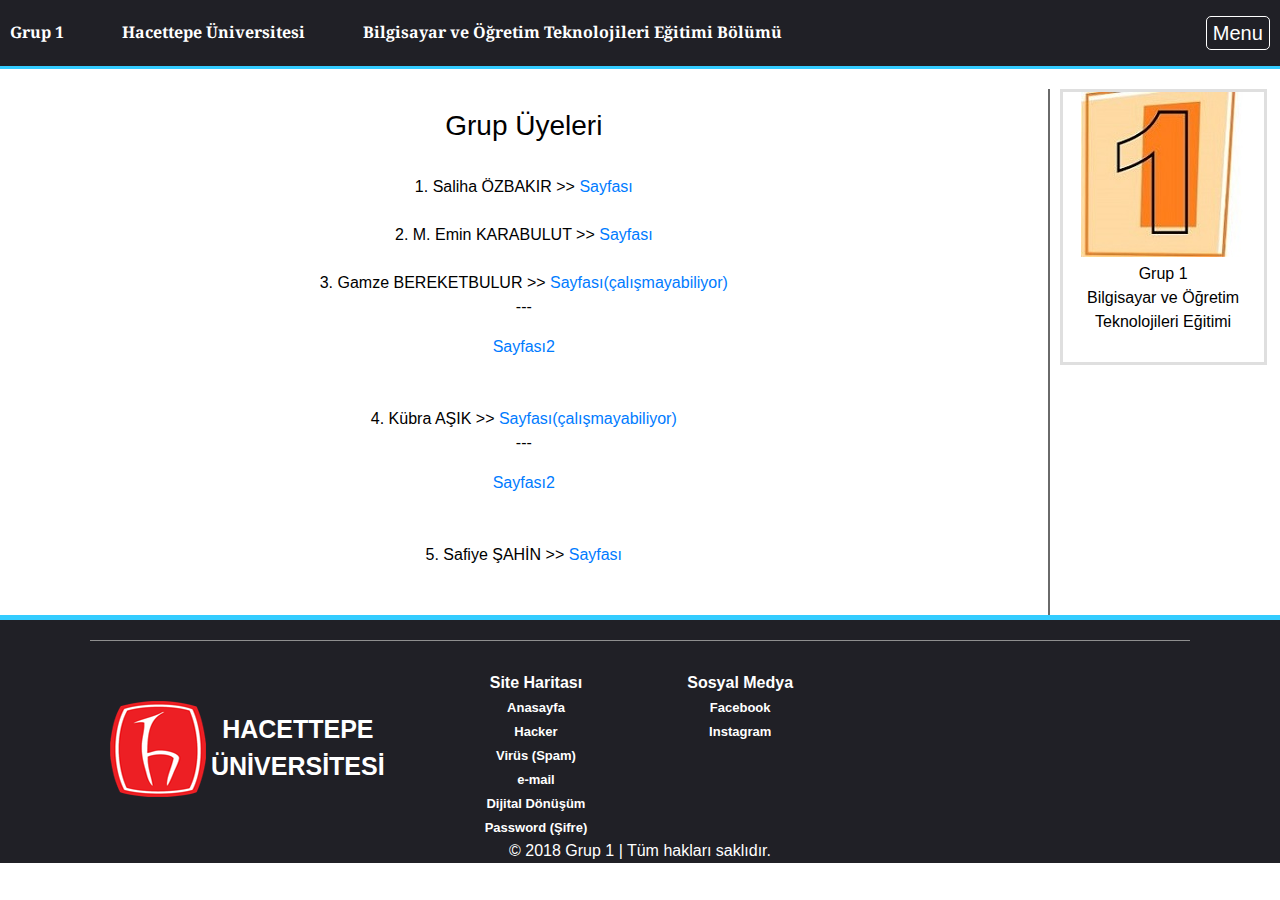
<file: grup1/index.html>
<!DOCTYPE html>
<html lang="tr-TR">
<head><meta http-equiv="Content-Type" content="text/html; charset=UTF-8">

    <title>Grup 1 </title>
    <meta name="description" content="icerik">
    <meta name="keyword" content="Web Terminolojileri">
    <meta name="author" content="grup1.me">
    <meta name="viewport" content="width=device-width, initial-scale=1.0, maximum-scale=1.0, user-scalable=no">
    <link rel="stylesheet" href="assets/css/bootstrap.css">
    <link rel="stylesheet" href="assets/css/style.css">
	<link href="https://fonts.googleapis.com/css?family=Noto+Serif" rel="stylesheet">
</head>
<body>

<nav class="nav">
      <div class="row menurow">
        <div class="col-xl-11">
          <div class="yazi pb-2"><strong style="font-family: 'Noto Serif', serif;">Grup 1</strong></div>
          <div class="yazi pl-5" ><strong style="font-family: 'Noto Serif', serif;">Hacettepe Üniversitesi</strong></div>
          <div class="yazi pl-5"><strong style="font-family: 'Noto Serif', serif;">Bilgisayar ve Öğretim Teknolojileri Eğitimi Bölümü</strong></div> 
        </div>
        <div class="col-xl-1 btndiv pt-3 pr-5 pb-3"> 
           <ul style="list-style: none;">
			   
                <li><button class="btn acilanmenu-btn">
					
					<span class="glyphicon glyphicon-th-list">Menu</span></button></li>
            </ul>
        </div>
      </div>    
    
    <div class="acilan-menu" style="display: none;">
        <ul>
			
            <li>
                <h2><center>Web Terminolojileri</center> </h2>
				<center>
					<a href="index.html">Anasayfa</a>
					<a href="html/hacker.html">Hacker</a>
					<a href="html/spam.html">Virüs (Spam)</a>
					<a href="html/e-mail.html">e-mail</a>
					<a href="html/digital.html">Dijital Dönüşüm</a>
					<a href="html/password.html">Password (Şifre)</a>
					
				</center>

            </li>
			<hr>
          
        </ul>
    </div>
</nav>
	<div class="content">
		<div class="icerik">
		<div class="konubas"><center></center>
		<div class="video">
			
			<center>
				
				<h3>Grup Üyeleri</h3><br>
				1. Saliha ÖZBAKIR     >> <a href="https://salihaozbakir.me/" target=new >Sayfası</a><br><br> 
				2. M. Emin KARABULUT  >> <a href="https://Mkarabulut.me/" target=new >Sayfası</a><br><br>
				3. Gamze BEREKETBULUR >> <a href="https://gamzebereketbulur.me/" target=new >Sayfası(çalışmayabiliyor)</a><p>---</p><a href="http://yunus.hacettepe.edu.tr/~gamze.bereketbulur/gamzebereketbulur/" target=new >Sayfası2</a><br><br><br>
				4. Kübra AŞIK         >> <a href="https://kubraasik.me/" target=new >Sayfası(çalışmayabiliyor)</a><p>---</p><a href="http://yunus.hacettepe.edu.tr/~kubraasik/" target=new >Sayfası2</a><br><br><br>
				5. Safiye ŞAHİN       >> <a href="https://www.google.com.tr/" target=new >Sayfası</a><br><br>

			</center>
			<br>
			
		</div>
		</div>
		
		</div>
		
			<div class="iceriksag">
				<div class="resim"><center><img src="images/grup.jpg"></center>
					<div class="resimblg">
							<center>Grup 1<br>
								Bilgisayar ve Öğretim Teknolojileri Eğitimi</center>
		
					</div>
				</div>
			</div>
		
		</div>
	<div id="morgecis"></div>
<footer>
 	 <center>
	 	 <div class="footertasarim">
			 <div class="footerlogo"><img src="images/hacettepe.png"></div>
			 <div class="hüyazi">HACETTEPE <br>ÜNİVERSİTESİ</div>
			 <div class="siteharitasi">Site Haritası<br>
				 <font size="-1">
					<a href="index.html" class="yazi-link">Anasayfa</a><br>
					<a href="html/hacker.html" class="yazi-link">Hacker</a><br>
					<a href="html/spam.html" class="yazi-link">Virüs (Spam)</a><br>
					<a href="html/e-mail.html" class="yazi-link">e-mail</a><br>
					<a href="html/digital.html" class="yazi-link">Dijital Dönüşüm</a><br>
					<a href="html/password.html" class="yazi-link">Password (Şifre)</a><br>
					
				
				 </font>
			 </div>
			 <div class="sosyalmedya">Sosyal Medya<br>
				 <font size="-1">
				 	<a href="https://www.facebook.com/HacettepeUniversitesiKurumsal" target=new class="yazi-link">Facebook</a><br>
					 <a href="http://instagram.com/hacettepe_university" target=new class="yazi-link">Instagram</a><br>
				 </font>
			 </div>

			 </div>
		 </div>
		 <div class="telif">
		 © 2018 Grup 1 | Tüm hakları saklıdır.
		 </div>
	</center>
</footer>
<script src="assets/js/jquery.js"></script>
<script src="assets/js/bootstrap.min.js"></script>
<script src="assets/js/main.js"></script>
</body>

</html>
</file>
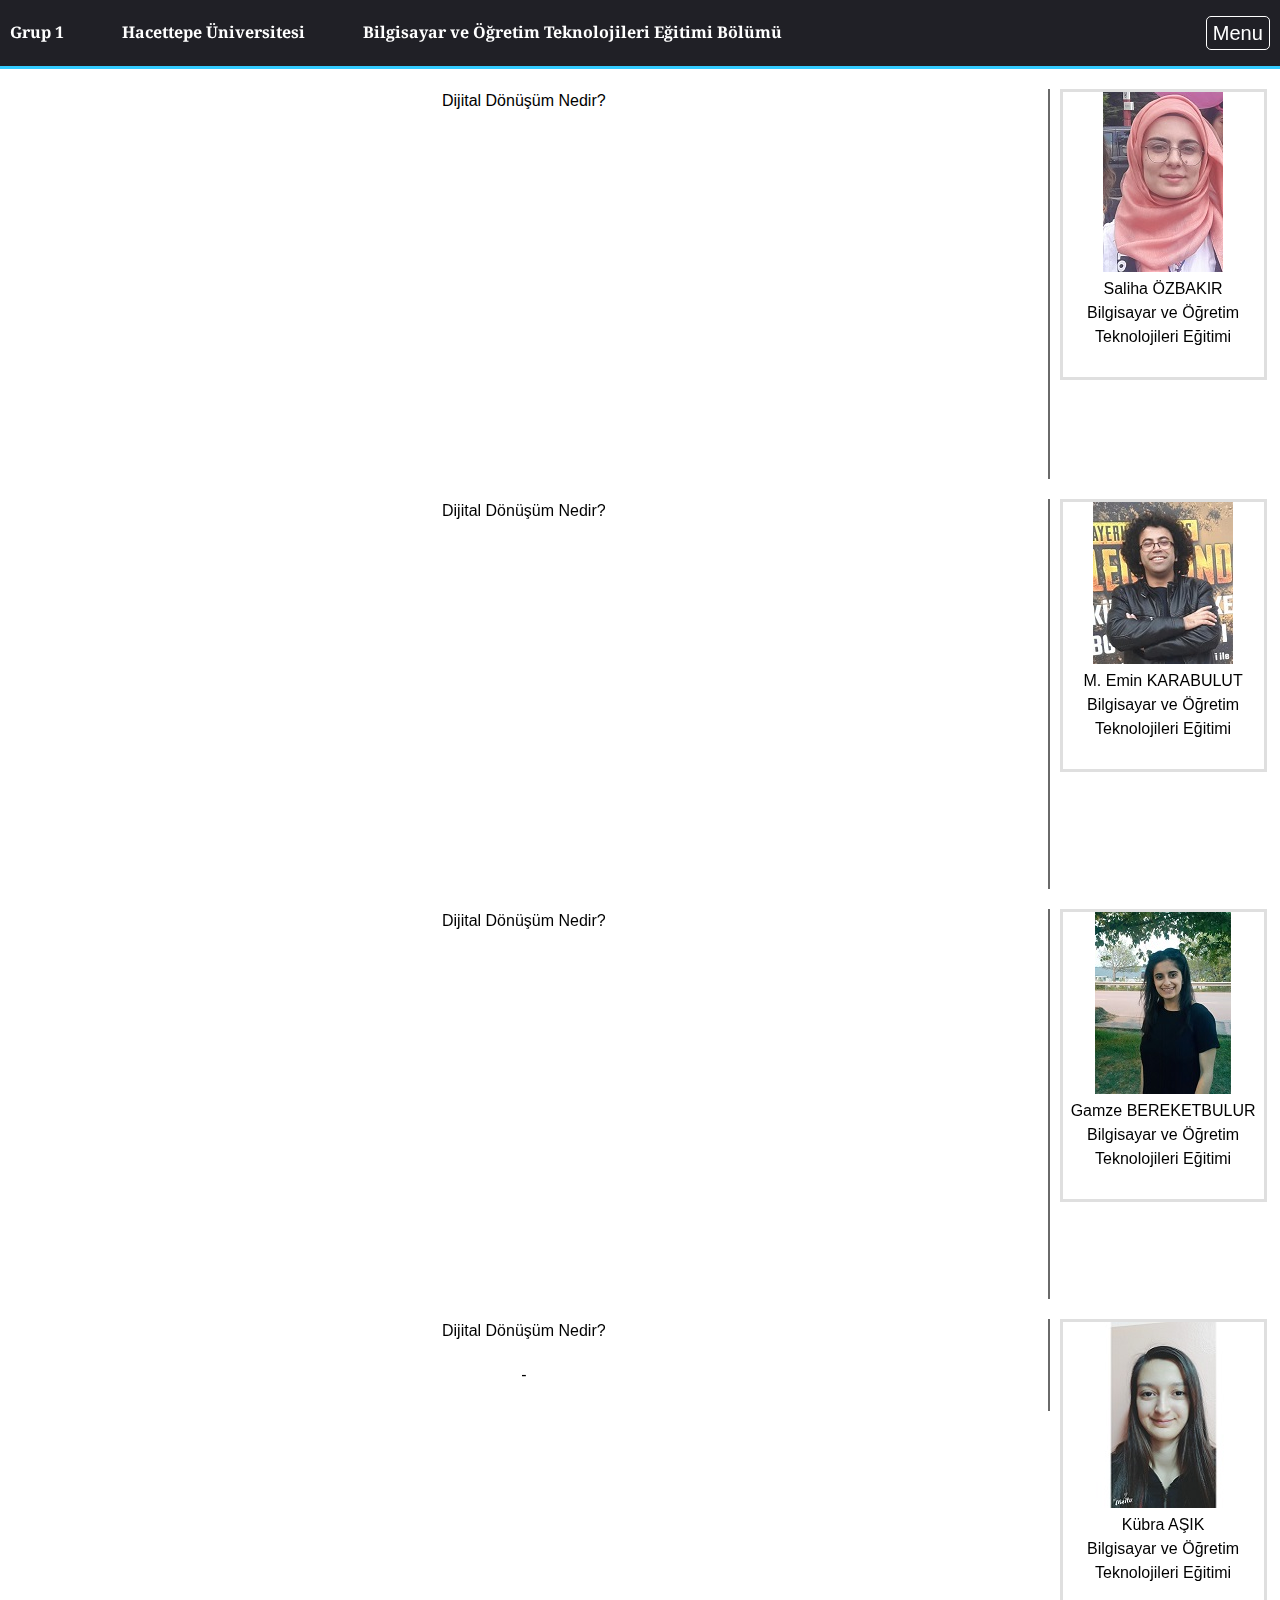
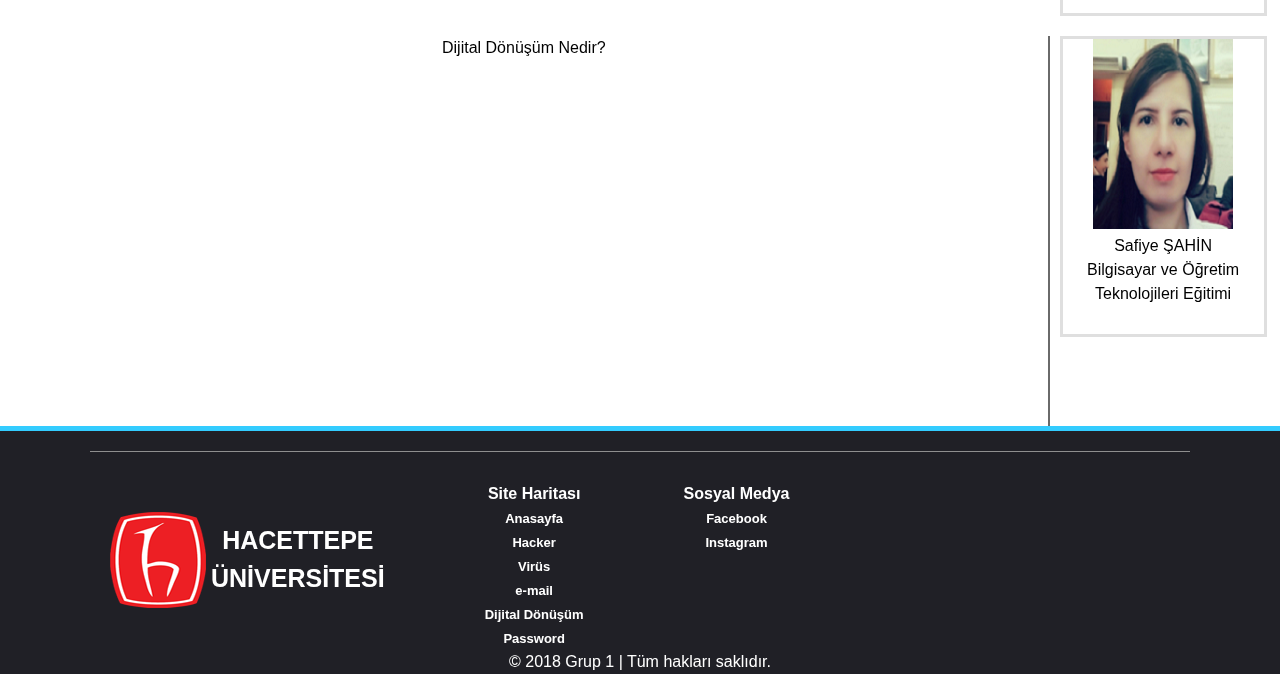
<file: grup1/html/digital.html>
<!DOCTYPE html>
<html lang="tr-TR">

<head><meta http-equiv="Content-Type" content="text/html; charset=UTF-8">

    <title>Grup 1</title>
    <meta name="description" content="icerik">
    <meta name="keyword" content="Web Terminolojileri">
    <meta name="author" content="grup1.me">
    <meta name="viewport" content="width=device-width, initial-scale=1.0, maximum-scale=1.0, user-scalable=no">
    <link rel="stylesheet" href="../assets/css/bootstrap.css">
    <link rel="stylesheet" href="../assets/css/style.css">
	<link href="https://fonts.googleapis.com/css?family=Noto+Serif" rel="stylesheet">
</head>
<body>

<nav class="nav">
      <div class="row menurow">
        <div class="col-xl-11">
          <div class="yazi pb-2"><strong style="font-family: 'Noto Serif', serif;">Grup 1</strong></div>
          <div class="yazi pl-5" ><strong style="font-family: 'Noto Serif', serif;">Hacettepe Üniversitesi</strong></div>
          <div class="yazi pl-5"><strong style="font-family: 'Noto Serif', serif;">Bilgisayar ve Öğretim Teknolojileri Eğitimi Bölümü</strong></div> 
        </div>
        <div class="col-xl-1 btndiv pt-3 pr-5 pb-3"> 
           <ul style="list-style: none;">
			   
                <li><button class="btn acilanmenu-btn">
					
					<span class="glyphicon glyphicon-th-list">Menu</span></button></li>
            </ul>
        </div>
      </div>    
    
    <div class="acilan-menu" style="display: none;">
        <ul>
			
            <li>
                <h2><center>Web Terminolojileri</center> </h2>
				<center>
					<a href="../index.html">Anasayfa</a>
					<a href="hacker.html">Hacker</a>
					<a href="spam.html">Virüs (Spam)</a>
					<a href="e-mail.html">e-mail</a>
					<a href="digital.html">Dijital Dönüşüm</a>
					<a href="password.html">Password (Şifre)</a>
				</center>

            </li>
			<hr>
          
        </ul>
    </div>
</nav>
	<div class="content">
		<div class="icerik">
		<div class="konubas">
			<center>Dijital Dönüşüm Nedir?</center>
		<div class="video"><center>
			<iframe width="560" height="315" src="https://www.youtube.com/embed/E9uPONAbsf8" frameborder="0" allow="autoplay; encrypted-media" allowfullscreen></iframe>
		</center>
			<br>
			
		</div>
		</div>
		
		</div>
		
			<div class="iceriksag">
				<div class="resim"><center><img src="../images/so.jpg"></center>
					<div class="resimblg">
							<center>Saliha ÖZBAKIR<br>
								Bilgisayar ve Öğretim Teknolojileri Eğitimi</center>
		
					</div>
				</div>
			</div>
		
		</div>

		<div class="content">
		<div class="icerik">
		<div class="konubas">
			<center>Dijital Dönüşüm Nedir?</center>
		<div class="video"><center>
			<iframe width="560" height="315" src="https://www.youtube.com/embed/9IZykq9DAKI" frameborder="0" allow="autoplay; encrypted-media" allowfullscreen></iframe>
		</center>
			<br>
			
		</div>
		</div>
		
		</div>
		
			<div class="iceriksag">
				<div class="resim"><center><img src="../images/mek.jpg"></center>
					<div class="resimblg">
							<center>M. Emin KARABULUT<br>
								Bilgisayar ve Öğretim Teknolojileri Eğitimi</center>
		
					</div>
				</div>
			</div>
		
		</div>

		<div class="content">
		<div class="icerik">
		<div class="konubas">
			<center>Dijital Dönüşüm Nedir?</center>
		<div class="video"><center>
			<iframe width="560" height="315" src="https://www.youtube.com/embed/IyDqQxeDcKE" frameborder="0" allow="autoplay; encrypted-media" allowfullscreen></iframe>
		</center>
			<br>
			
		</div>
		</div>
		
		</div>
		
			<div class="iceriksag">
				<div class="resim"><center><img src="../images/gb.jpg"></center>
					<div class="resimblg">
							<center>Gamze BEREKETBULUR<br>
								Bilgisayar ve Öğretim Teknolojileri Eğitimi</center>
		
					</div>
				</div>
			</div>
		
		</div>
		<div class="content">
		<div class="icerik">
		<div class="konubas">
			<center>Dijital Dönüşüm Nedir?</center>
		<div class="video"><center>
			-
		</center>
			<br>
			
		</div>
		</div>
		
		</div>
		
			<div class="iceriksag">
				<div class="resim"><center><img src="../images/ka.jpg"></center>
					<div class="resimblg">
							<center>Kübra AŞIK<br>
								Bilgisayar ve Öğretim Teknolojileri Eğitimi</center>
		
					</div>
				</div>
			</div>
		
		</div>
		<div class="content">
		<div class="icerik">
		<div class="konubas">
			<center>Dijital Dönüşüm Nedir?</center>
		<div class="video"><center>
			<iframe width="560" height="315" src="https://www.youtube.com/embed/dPeqfkOeVBI" frameborder="0" allow="autoplay; encrypted-media" allowfullscreen></iframe>
		</center>
			<br>
			
		</div>
		</div>
		
		</div>
		
			<div class="iceriksag">
				<div class="resim"><center><img src="../images/ss.jpg"></center>
					<div class="resimblg">
							<center>Safiye ŞAHİN<br>
								Bilgisayar ve Öğretim Teknolojileri Eğitimi</center>
		
					</div>
				</div>
			</div>
		
		</div>

	<div id="morgecis"></div>
<footer>
 	 <center>
	 	 <div class="footertasarim">
			 <div class="footerlogo"><img src="../images/hacettepe.png"></div>
			 <div class="hüyazi">HACETTEPE <br>ÜNİVERSİTESİ</div>
			 <div class="siteharitasi">Site Haritası<br>
				 <font size="-1">
					<a href="../index.html" class="yazi-link">Anasayfa</a><br>
					<a href="hacker.html" class="yazi-link">Hacker</a><br>
					<a href="spam.html" class="yazi-link">Virüs</a><br>
					<a href="e-mail.html" class="yazi-link">e-mail</a><br>
					<a href="digital.html" class="yazi-link">Dijital Dönüşüm</a><br>
					<a href="password.html" class="yazi-link">Password</a><br>
					
				 </font>
			 </div>
			 <div class="sosyalmedya">Sosyal Medya<br>
				 <font size="-1">
				 	  <a href="https://www.facebook.com/HacettepeUniversitesiKurumsal" target=new class="yazi-link">Facebook</a><br>
					 <a href="http://instagram.com/hacettepe_university" target=new class="yazi-link">Instagram</a><br>
				 </font>
			 </div>
			 
		 </div>
		 <div class="telif">
		 © 2018 Grup 1 | Tüm hakları saklıdır.
		 </div>
	</center>
</footer>
<script src="../assets/js/jquery.js"></script>
<script src="../assets/js/bootstrap.min.js"></script>
<script src="../assets/js/main.js"></script>
</body>

</html>
</file>
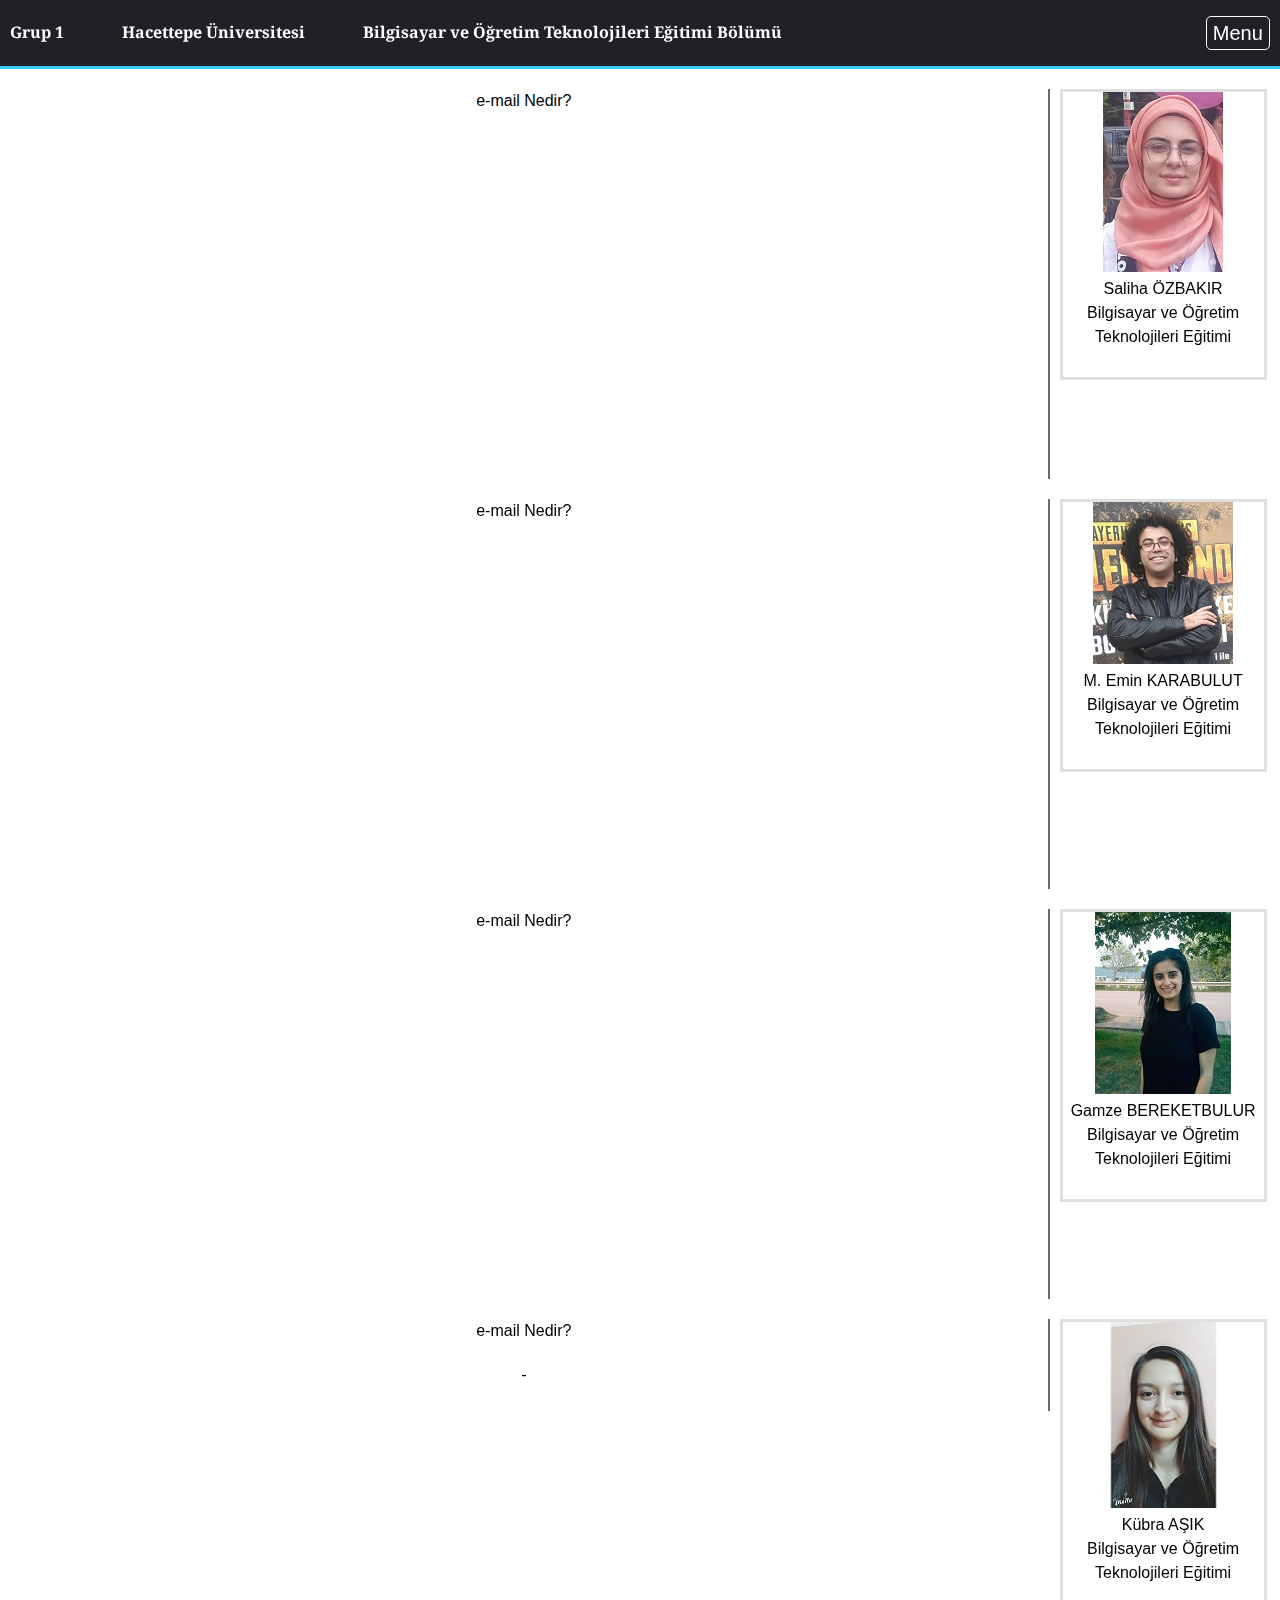
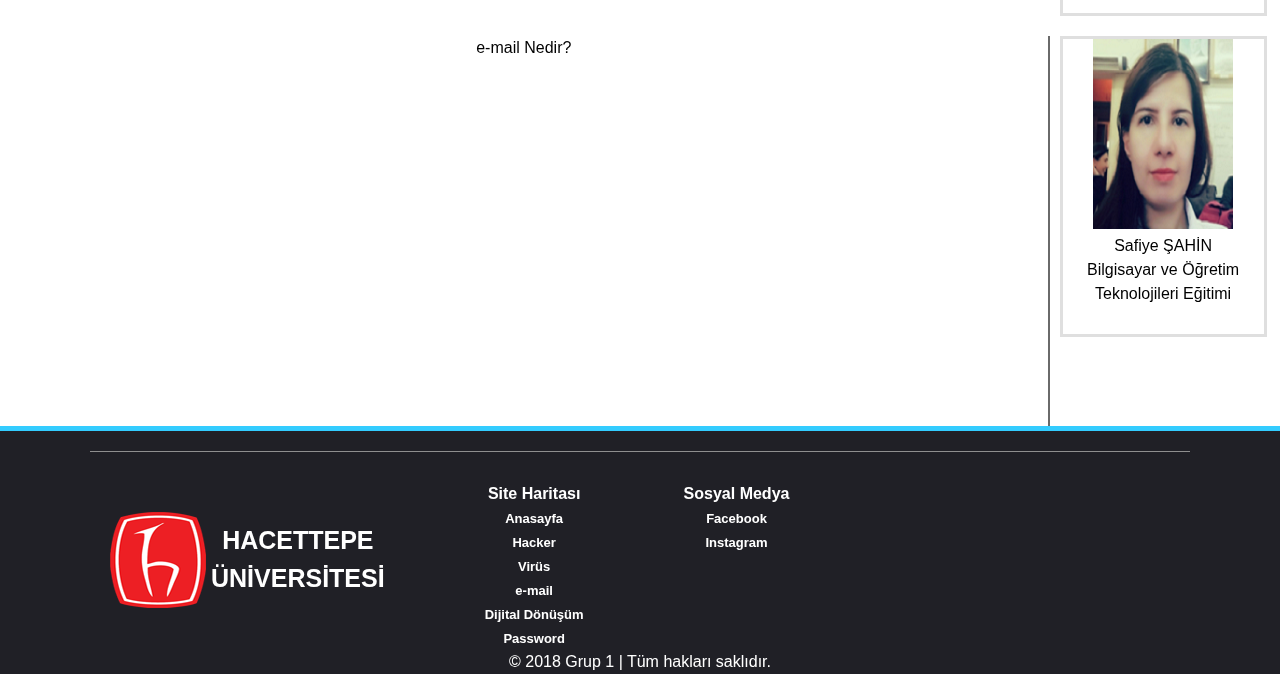
<file: grup1/html/e-mail.html>
<!DOCTYPE html>
<html lang="tr-TR">

<head><meta http-equiv="Content-Type" content="text/html; charset=UTF-8">

    <title>Grup 1</title>
    <meta name="description" content="icerik">
    <meta name="keyword" content="Web Terminolojileri">
    <meta name="author" content="grup1.me">
    <meta name="viewport" content="width=device-width, initial-scale=1.0, maximum-scale=1.0, user-scalable=no">
    <link rel="stylesheet" href="../assets/css/bootstrap.css">
    <link rel="stylesheet" href="../assets/css/style.css">
	<link href="https://fonts.googleapis.com/css?family=Noto+Serif" rel="stylesheet">
</head>
<body>

<nav class="nav">
      <div class="row menurow">
        <div class="col-xl-11">
          <div class="yazi pb-2"><strong style="font-family: 'Noto Serif', serif;">Grup 1</strong></div>
          <div class="yazi pl-5" ><strong style="font-family: 'Noto Serif', serif;">Hacettepe Üniversitesi</strong></div>
          <div class="yazi pl-5"><strong style="font-family: 'Noto Serif', serif;">Bilgisayar ve Öğretim Teknolojileri Eğitimi Bölümü</strong></div> 
        </div>
        <div class="col-xl-1 btndiv pt-3 pr-5 pb-3"> 
           <ul style="list-style: none;">
			   
                <li><button class="btn acilanmenu-btn">
					
					<span class="glyphicon glyphicon-th-list">Menu</span></button></li>
            </ul>
        </div>
      </div>    
    
    <div class="acilan-menu" style="display: none;">
        <ul>
			
            <li>
                <h2><center>Web Terminolojileri</center> </h2>
				<center>
					<a href="../index.html">Anasayfa</a>
					<a href="hacker.html">Hacker</a>
					<a href="spam.html">Virüs (Spam)</a>
					<a href="e-mail.html">e-mail</a>
					<a href="digital.html">Dijital Dönüşüm</a>
					<a href="password.html">Password (Şifre)</a>
				</center>

            </li>
			<hr>
          
        </ul>
    </div>
</nav>
	<div class="content">
		<div class="icerik">
		<div class="konubas">
			<center>e-mail Nedir?</center>
		<div class="video"><center>
			<iframe width="560" height="315" src="https://www.youtube.com/embed/0fGn_nV8m8M" frameborder="0" allow="autoplay; encrypted-media" allowfullscreen></iframe>
		</center>
			<br>
			
		</div>
		</div>
		
		</div>
		
			<div class="iceriksag">
				<div class="resim"><center><img src="../images/so.jpg"></center>
					<div class="resimblg">
							<center>Saliha ÖZBAKIR<br>
								Bilgisayar ve Öğretim Teknolojileri Eğitimi</center>
		
					</div>
				</div>
			</div>
		
		</div>

		<div class="content">
		<div class="icerik">
		<div class="konubas">
			<center>e-mail Nedir?</center>
		<div class="video"><center>
			<iframe width="560" height="315" src="https://www.youtube.com/embed/9IZykq9DAKI" frameborder="0" allow="autoplay; encrypted-media" allowfullscreen></iframe>
		</center>
			<br>
			
		</div>
		</div>
		
		</div>
		
			<div class="iceriksag">
				<div class="resim"><center><img src="../images/mek.jpg"></center>
					<div class="resimblg">
							<center>M. Emin KARABULUT<br>
								Bilgisayar ve Öğretim Teknolojileri Eğitimi</center>
		
					</div>
				</div>
			</div>
		
		</div>

		<div class="content">
		<div class="icerik">
		<div class="konubas">
			<center>e-mail Nedir?</center>
		<div class="video"><center>
			<iframe width="560" height="315" src="https://www.youtube.com/embed/SfR6uCbcnPo" frameborder="0" allow="autoplay; encrypted-media" allowfullscreen></iframe>
		</center>
			<br>
			
		</div>
		</div>
		
		</div>
		
			<div class="iceriksag">
				<div class="resim"><center><img src="../images/gb.jpg"></center>
					<div class="resimblg">
							<center>Gamze BEREKETBULUR<br>
								Bilgisayar ve Öğretim Teknolojileri Eğitimi</center>
		
					</div>
				</div>
			</div>
		
		</div>
		<div class="content">
		<div class="icerik">
		<div class="konubas">
			<center>e-mail Nedir?</center>
		<div class="video"><center>
			-
		</center>
			<br>
			
		</div>
		</div>
		
		</div>
		
			<div class="iceriksag">
				<div class="resim"><center><img src="../images/ka.jpg"></center>
					<div class="resimblg">
							<center>Kübra AŞIK<br>
								Bilgisayar ve Öğretim Teknolojileri Eğitimi</center>
		
					</div>
				</div>
			</div>
		
		</div>
		<div class="content">
		<div class="icerik">
		<div class="konubas">
			<center>e-mail Nedir?</center>
		<div class="video"><center>
			<iframe width="560" height="315" src="https://www.youtube.com/embed/roiaQEYtTXY" frameborder="0" allow="autoplay; encrypted-media" allowfullscreen></iframe>
		</center>
			<br>
			
		</div>
		</div>
		
		</div>
		
			<div class="iceriksag">
				<div class="resim"><center><img src="../images/ss.jpg"></center>
					<div class="resimblg">
							<center>Safiye ŞAHİN<br>
								Bilgisayar ve Öğretim Teknolojileri Eğitimi</center>
		
					</div>
				</div>
			</div>
		
		</div>

	<div id="morgecis"></div>
<footer>
 	 <center>
	 	 <div class="footertasarim">
			 <div class="footerlogo"><img src="../images/hacettepe.png"></div>
			 <div class="hüyazi">HACETTEPE <br>ÜNİVERSİTESİ</div>
			 <div class="siteharitasi">Site Haritası<br>
				 <font size="-1">
					<a href="../index.html" class="yazi-link">Anasayfa</a><br>
					<a href="hacker.html" class="yazi-link">Hacker</a><br>
					<a href="spam.html" class="yazi-link">Virüs</a><br>
					<a href="e-mail.html" class="yazi-link">e-mail</a><br>
					<a href="digital.html" class="yazi-link">Dijital Dönüşüm</a><br>
					<a href="password.html" class="yazi-link">Password</a><br>
					
				 </font>
			 </div>
			 <div class="sosyalmedya">Sosyal Medya<br>
				 <font size="-1">
				 	  <a href="https://www.facebook.com/HacettepeUniversitesiKurumsal" target=new class="yazi-link">Facebook</a><br>
					 <a href="http://instagram.com/hacettepe_university" target=new class="yazi-link">Instagram</a><br>
				 </font>
			 </div>
			 
		 </div>
		 <div class="telif">
		 © 2018 Grup 1 | Tüm hakları saklıdır.
		 </div>
	</center>
</footer>
<script src="../assets/js/jquery.js"></script>
<script src="../assets/js/bootstrap.min.js"></script>
<script src="../assets/js/main.js"></script>
</body>

</html>
</file>
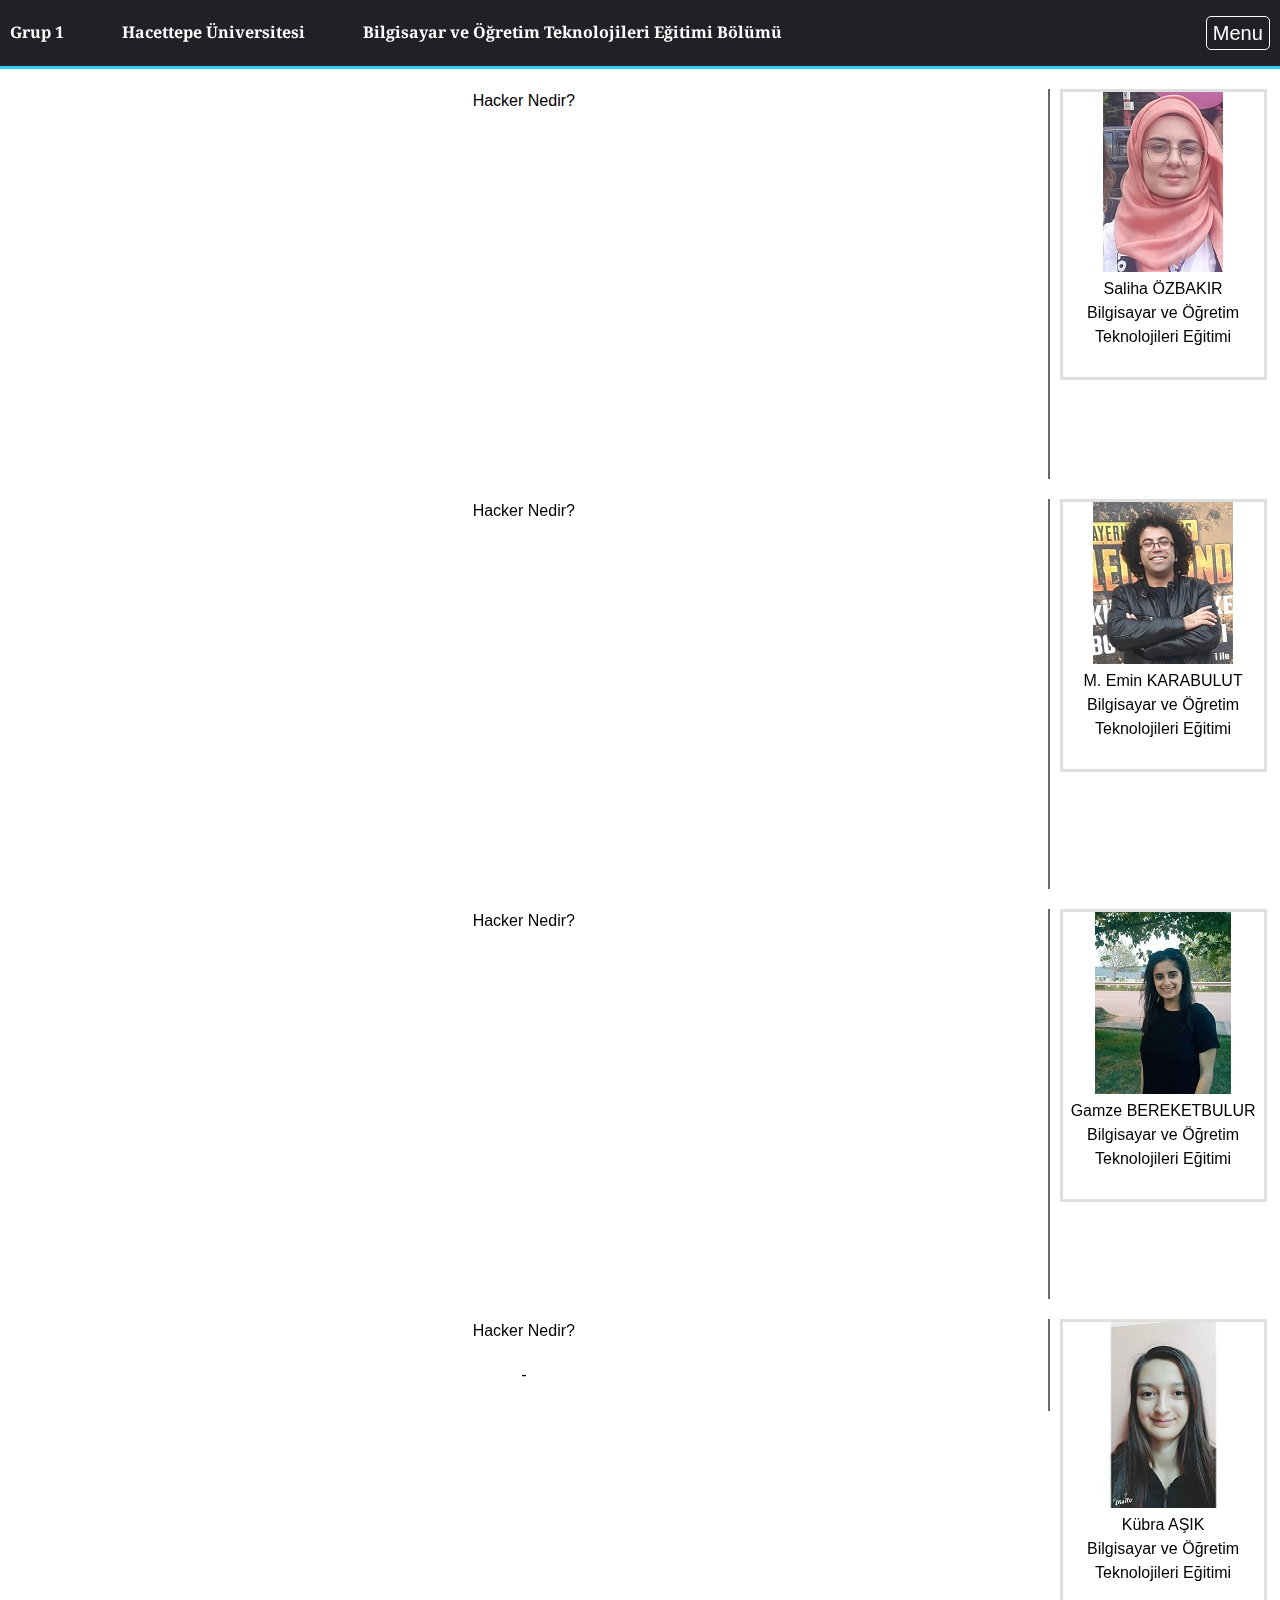
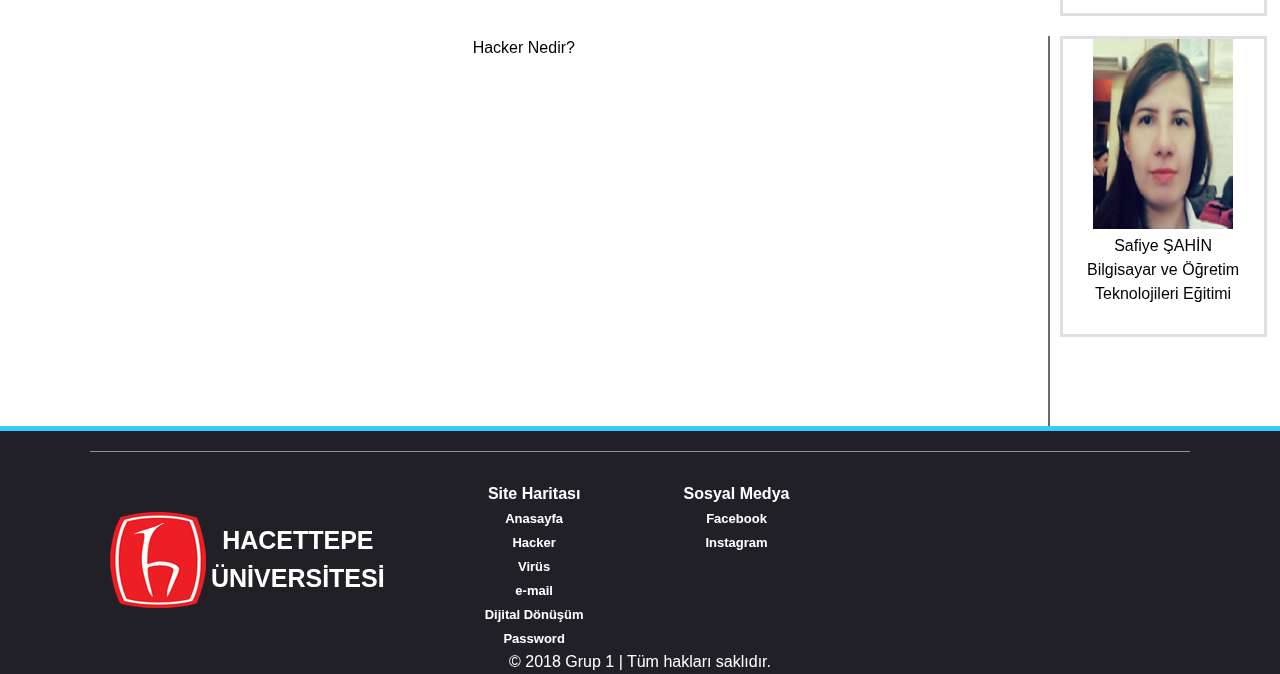
<file: grup1/html/hacker.html>
<!DOCTYPE html>
<html lang="tr-TR">

<head><meta http-equiv="Content-Type" content="text/html; charset=UTF-8">

    <title>Grup 1</title>
    <meta name="description" content="icerik">
    <meta name="keyword" content="Web Terminolojileri">
    <meta name="author" content="grup1.me">
    <meta name="viewport" content="width=device-width, initial-scale=1.0, maximum-scale=1.0, user-scalable=no">
    <link rel="stylesheet" href="../assets/css/bootstrap.css">
    <link rel="stylesheet" href="../assets/css/style.css">
	<link href="https://fonts.googleapis.com/css?family=Noto+Serif" rel="stylesheet">
</head>
<body>

<nav class="nav">
      <div class="row menurow">
        <div class="col-xl-11">
          <div class="yazi pb-2"><strong style="font-family: 'Noto Serif', serif;">Grup 1</strong></div>
          <div class="yazi pl-5" ><strong style="font-family: 'Noto Serif', serif;">Hacettepe Üniversitesi</strong></div>
          <div class="yazi pl-5"><strong style="font-family: 'Noto Serif', serif;">Bilgisayar ve Öğretim Teknolojileri Eğitimi Bölümü</strong></div> 
        </div>
        <div class="col-xl-1 btndiv pt-3 pr-5 pb-3"> 
           <ul style="list-style: none;">
			   
                <li><button class="btn acilanmenu-btn">
					
					<span class="glyphicon glyphicon-th-list">Menu</span></button></li>
            </ul>
        </div>
      </div>    
    
    <div class="acilan-menu" style="display: none;">
        <ul>
			
            <li>
                <h2><center>Web Terminolojileri</center> </h2>
				<center>
					<a href="../index.html">Anasayfa</a>
					<a href="hacker.html">Hacker</a>
					<a href="spam.html">Virüs (Spam)</a>
					<a href="e-mail.html">e-mail</a>
					<a href="digital.html">Dijital Dönüşüm</a>
					<a href="password.html">Password (Şifre)</a>
				</center>

            </li>
			<hr>
          
        </ul>
    </div>
</nav>
	<div class="content">
		<div class="icerik">
		<div class="konubas">
			<center>Hacker Nedir?</center>
		<div class="video"><center>
			<iframe width="560" height="315" src="https://www.youtube.com/embed/5d2-zEI3yXg" frameborder="0" allow="autoplay; encrypted-media" allowfullscreen></iframe>
		</center>
			<br>
			
		</div>
		</div>
		
		</div>
		
			<div class="iceriksag">
				<div class="resim"><center><img src="../images/so.jpg"></center>
					<div class="resimblg">
							<center>Saliha ÖZBAKIR<br>
								Bilgisayar ve Öğretim Teknolojileri Eğitimi</center>
		
					</div>
				</div>
			</div>
		
		</div>

		<div class="content">
		<div class="icerik">
		<div class="konubas">
			<center>Hacker Nedir?</center>
		<div class="video"><center>
			<iframe width="560" height="315" src="https://www.youtube.com/embed/8t8-v8oq0vA" frameborder="0" allow="autoplay; encrypted-media" allowfullscreen></iframe>
		</center>
			<br>
			
		</div>
		</div>
		
		</div>
		
			<div class="iceriksag">
				<div class="resim"><center><img src="../images/mek.jpg"></center>
					<div class="resimblg">
							<center>M. Emin KARABULUT<br>
								Bilgisayar ve Öğretim Teknolojileri Eğitimi</center>
		
					</div>
				</div>
			</div>
		
		</div>

		<div class="content">
		<div class="icerik">
		<div class="konubas">
			<center>Hacker Nedir?</center>
		<div class="video"><center>
			<iframe width="560" height="315" src="https://www.youtube.com/embed/AKIqbSiXuTE" frameborder="0" allow="autoplay; encrypted-media" allowfullscreen></iframe>
		</center>
			<br>
			
		</div>
		</div>
		
		</div>
		
			<div class="iceriksag">
				<div class="resim"><center><img src="../images/gb.jpg"></center>
					<div class="resimblg">
							<center>Gamze BEREKETBULUR<br>
								Bilgisayar ve Öğretim Teknolojileri Eğitimi</center>
		
					</div>
				</div>
			</div>
		
		</div>
		<div class="content">
		<div class="icerik">
		<div class="konubas">
			<center>Hacker Nedir?</center>
		<div class="video"><center>
			-
		</center>
			<br>
			
		</div>
		</div>
		
		</div>
		
			<div class="iceriksag">
				<div class="resim"><center><img src="../images/ka.jpg"></center>
					<div class="resimblg">
							<center>Kübra AŞIK<br>
								Bilgisayar ve Öğretim Teknolojileri Eğitimi</center>
		
					</div>
				</div>
			</div>
		
		</div>
		<div class="content">
		<div class="icerik">
		<div class="konubas">
			<center>Hacker Nedir?</center>
		<div class="video"><center>
			<iframe width="560" height="315" src="https://www.youtube.com/embed/n_giJobsiOs" frameborder="0" allow="autoplay; encrypted-media" allowfullscreen></iframe>
		</center>
			<br>
			
		</div>
		</div>
		
		</div>
		
			<div class="iceriksag">
				<div class="resim"><center><img src="../images/ss.jpg"></center>
					<div class="resimblg">
							<center>Safiye ŞAHİN<br>
								Bilgisayar ve Öğretim Teknolojileri Eğitimi</center>
		
					</div>
				</div>
			</div>
		
		</div>

	<div id="morgecis"></div>
<footer>
 	 <center>
	 	 <div class="footertasarim">
			 <div class="footerlogo"><img src="../images/hacettepe.png"></div>
			 <div class="hüyazi">HACETTEPE <br>ÜNİVERSİTESİ</div>
			 <div class="siteharitasi">Site Haritası<br>
				 <font size="-1">
					<a href="../index.html" class="yazi-link">Anasayfa</a><br>
					<a href="hacker.html" class="yazi-link">Hacker</a><br>
					<a href="spam.html" class="yazi-link">Virüs</a><br>
					<a href="e-mail.html" class="yazi-link">e-mail</a><br>
					<a href="digital.html" class="yazi-link">Dijital Dönüşüm</a><br>
					<a href="password.html" class="yazi-link">Password</a><br>
					
				 </font>
			 </div>
			 <div class="sosyalmedya">Sosyal Medya<br>
				 <font size="-1">
				 	  <a href="https://www.facebook.com/HacettepeUniversitesiKurumsal" target=new class="yazi-link">Facebook</a><br>
					 <a href="http://instagram.com/hacettepe_university" target=new class="yazi-link">Instagram</a><br>
				 </font>
			 </div>
			 
		 </div>
		 <div class="telif">
		 © 2018 Grup 1 | Tüm hakları saklıdır.
		 </div>
	</center>
</footer>
<script src="../assets/js/jquery.js"></script>
<script src="../assets/js/bootstrap.min.js"></script>
<script src="../assets/js/main.js"></script>
</body>

</html>
</file>
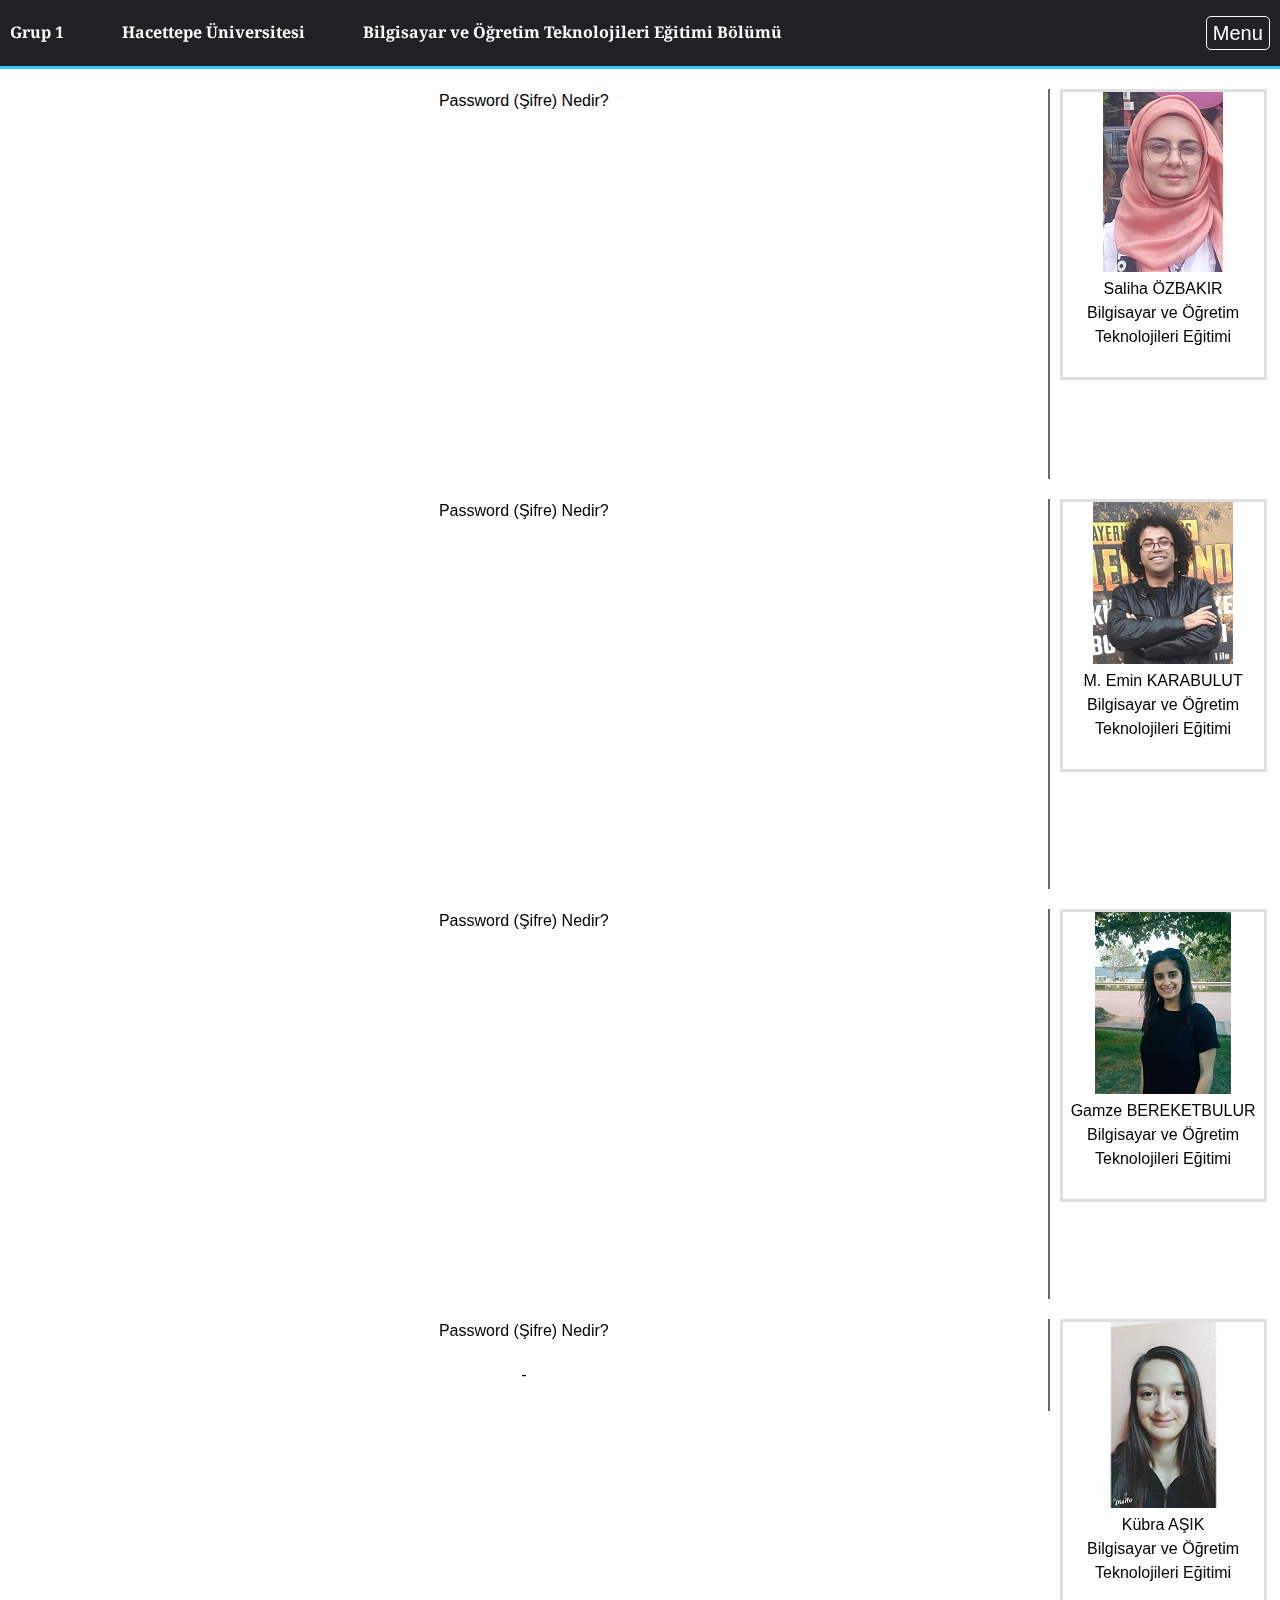
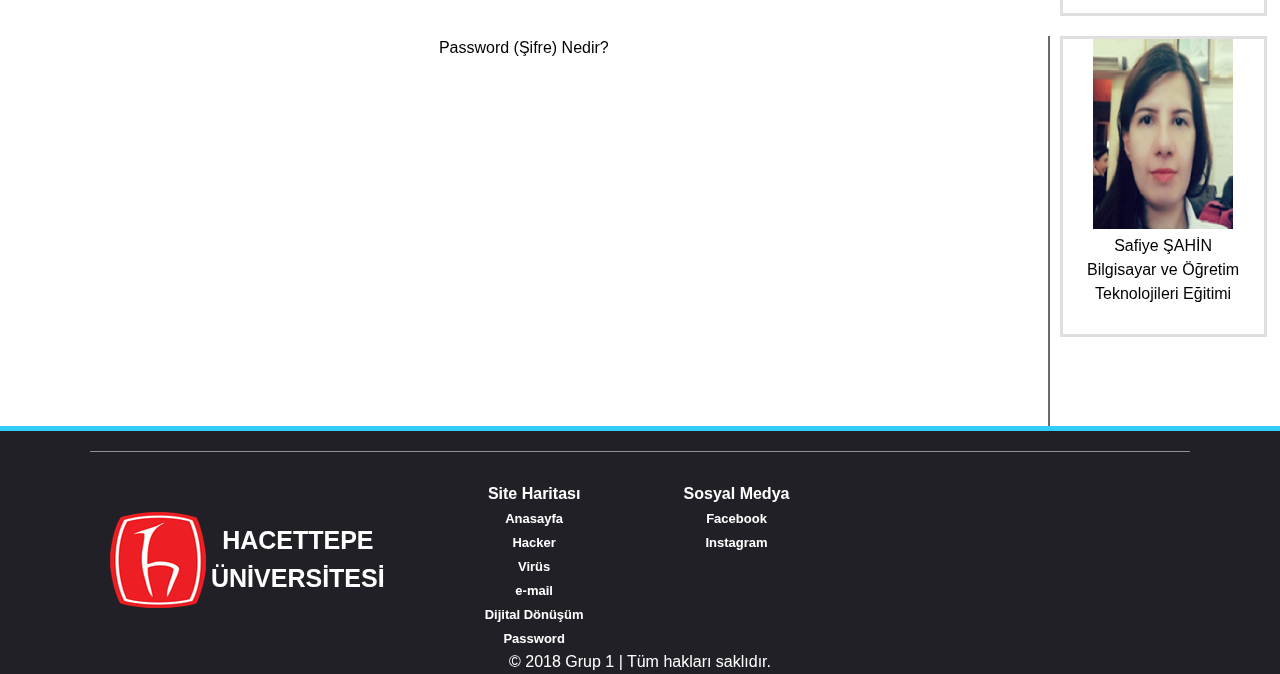
<file: grup1/html/password.html>
<!DOCTYPE html>
<html lang="tr-TR">

<head><meta http-equiv="Content-Type" content="text/html; charset=UTF-8">

    <title>Grup 1</title>
    <meta name="description" content="icerik">
    <meta name="keyword" content="Web Terminolojileri">
    <meta name="author" content="grup1.me">
    <meta name="viewport" content="width=device-width, initial-scale=1.0, maximum-scale=1.0, user-scalable=no">
    <link rel="stylesheet" href="../assets/css/bootstrap.css">
    <link rel="stylesheet" href="../assets/css/style.css">
	<link href="https://fonts.googleapis.com/css?family=Noto+Serif" rel="stylesheet">
</head>
<body>

<nav class="nav">
      <div class="row menurow">
        <div class="col-xl-11">
          <div class="yazi pb-2"><strong style="font-family: 'Noto Serif', serif;">Grup 1</strong></div>
          <div class="yazi pl-5" ><strong style="font-family: 'Noto Serif', serif;">Hacettepe Üniversitesi</strong></div>
          <div class="yazi pl-5"><strong style="font-family: 'Noto Serif', serif;">Bilgisayar ve Öğretim Teknolojileri Eğitimi Bölümü</strong></div> 
        </div>
        <div class="col-xl-1 btndiv pt-3 pr-5 pb-3"> 
           <ul style="list-style: none;">
			   
                <li><button class="btn acilanmenu-btn">
					
					<span class="glyphicon glyphicon-th-list">Menu</span></button></li>
            </ul>
        </div>
      </div>    
    
    <div class="acilan-menu" style="display: none;">
        <ul>
			
            <li>
                <h2><center>Web Terminolojileri</center> </h2>
				<center>
					<a href="../index.html">Anasayfa</a>
					<a href="hacker.html">Hacker</a>
					<a href="spam.html">Virüs (Spam)</a>
					<a href="e-mail.html">e-mail</a>
					<a href="digital.html">Dijital Dönüşüm</a>
					<a href="password.html">Password (Şifre)</a>
				</center>

            </li>
			<hr>
          
        </ul>
    </div>
</nav>
	<div class="content">
		<div class="icerik">
		<div class="konubas">
			<center>Password (Şifre) Nedir?</center>
		<div class="video"><center>
			<iframe width="560" height="315" src="https://www.youtube.com/embed/JsHrFs0CLUU" frameborder="0" allow="autoplay; encrypted-media" allowfullscreen></iframe>
		</center>
			<br>
			
		</div>
		</div>
		
		</div>
		
			<div class="iceriksag">
				<div class="resim"><center><img src="../images/so.jpg"></center>
					<div class="resimblg">
							<center>Saliha ÖZBAKIR<br>
								Bilgisayar ve Öğretim Teknolojileri Eğitimi</center>
		
					</div>
				</div>
			</div>
		
		</div>

		<div class="content">
		<div class="icerik">
		<div class="konubas">
			<center>Password (Şifre) Nedir?</center>
		<div class="video"><center>
			<iframe width="560" height="315" src="https://www.youtube.com/embed/8t8-v8oq0vA" frameborder="0" allow="autoplay; encrypted-media" allowfullscreen></iframe>
		</center>
			<br>
			
		</div>
		</div>
		
		</div>
		
			<div class="iceriksag">
				<div class="resim"><center><img src="../images/mek.jpg"></center>
					<div class="resimblg">
							<center>M. Emin KARABULUT<br>
								Bilgisayar ve Öğretim Teknolojileri Eğitimi</center>
		
					</div>
				</div>
			</div>
		
		</div>

		<div class="content">
		<div class="icerik">
		<div class="konubas">
			<center>Password (Şifre) Nedir?</center>
		<div class="video"><center>
			<iframe width="560" height="315" src="https://www.youtube.com/embed/QDXeHB1PZDQ" frameborder="0" allow="autoplay; encrypted-media" allowfullscreen></iframe>
		</center>
			<br>
			
		</div>
		</div>
		
		</div>
		
			<div class="iceriksag">
				<div class="resim"><center><img src="../images/gb.jpg"></center>
					<div class="resimblg">
							<center>Gamze BEREKETBULUR<br>
								Bilgisayar ve Öğretim Teknolojileri Eğitimi</center>
		
					</div>
				</div>
			</div>
		
		</div>
		<div class="content">
		<div class="icerik">
		<div class="konubas">
			<center>Password (Şifre) Nedir?</center>
		<div class="video"><center>
			-
		</center>
			<br>
			
		</div>
		</div>
		
		</div>
		
			<div class="iceriksag">
				<div class="resim"><center><img src="../images/ka.jpg"></center>
					<div class="resimblg">
							<center>Kübra AŞIK<br>
								Bilgisayar ve Öğretim Teknolojileri Eğitimi</center>
		
					</div>
				</div>
			</div>
		
		</div>
		<div class="content">
		<div class="icerik">
		<div class="konubas">
			<center>Password (Şifre) Nedir?</center>
		<div class="video"><center>
			<iframe width="560" height="315" src="https://www.youtube.com/embed/kdyuqQjTzAw" frameborder="0" allow="autoplay; encrypted-media" allowfullscreen></iframe>
		</center>
			<br>
			
		</div>
		</div>
		
		</div>
		
			<div class="iceriksag">
				<div class="resim"><center><img src="../images/ss.jpg"></center>
					<div class="resimblg">
							<center>Safiye ŞAHİN<br>
								Bilgisayar ve Öğretim Teknolojileri Eğitimi</center>
		
					</div>
				</div>
			</div>
		
		</div>

	<div id="morgecis"></div>
<footer>
 	 <center>
	 	 <div class="footertasarim">
			 <div class="footerlogo"><img src="../images/hacettepe.png"></div>
			 <div class="hüyazi">HACETTEPE <br>ÜNİVERSİTESİ</div>
			 <div class="siteharitasi">Site Haritası<br>
				 <font size="-1">
					<a href="../index.html" class="yazi-link">Anasayfa</a><br>
					<a href="hacker.html" class="yazi-link">Hacker</a><br>
					<a href="spam.html" class="yazi-link">Virüs</a><br>
					<a href="e-mail.html" class="yazi-link">e-mail</a><br>
					<a href="digital.html" class="yazi-link">Dijital Dönüşüm</a><br>
					<a href="password.html" class="yazi-link">Password</a><br>
					
				 </font>
			 </div>
			 <div class="sosyalmedya">Sosyal Medya<br>
				 <font size="-1">
				 	  <a href="https://www.facebook.com/HacettepeUniversitesiKurumsal" target=new class="yazi-link">Facebook</a><br>
					 <a href="http://instagram.com/hacettepe_university" target=new class="yazi-link">Instagram</a><br>
				 </font>
			 </div>
			 
		 </div>
		 <div class="telif">
		 © 2018 Grup 1 | Tüm hakları saklıdır.
		 </div>
	</center>
</footer>
<script src="../assets/js/jquery.js"></script>
<script src="../assets/js/bootstrap.min.js"></script>
<script src="../assets/js/main.js"></script>
</body>

</html>
</file>
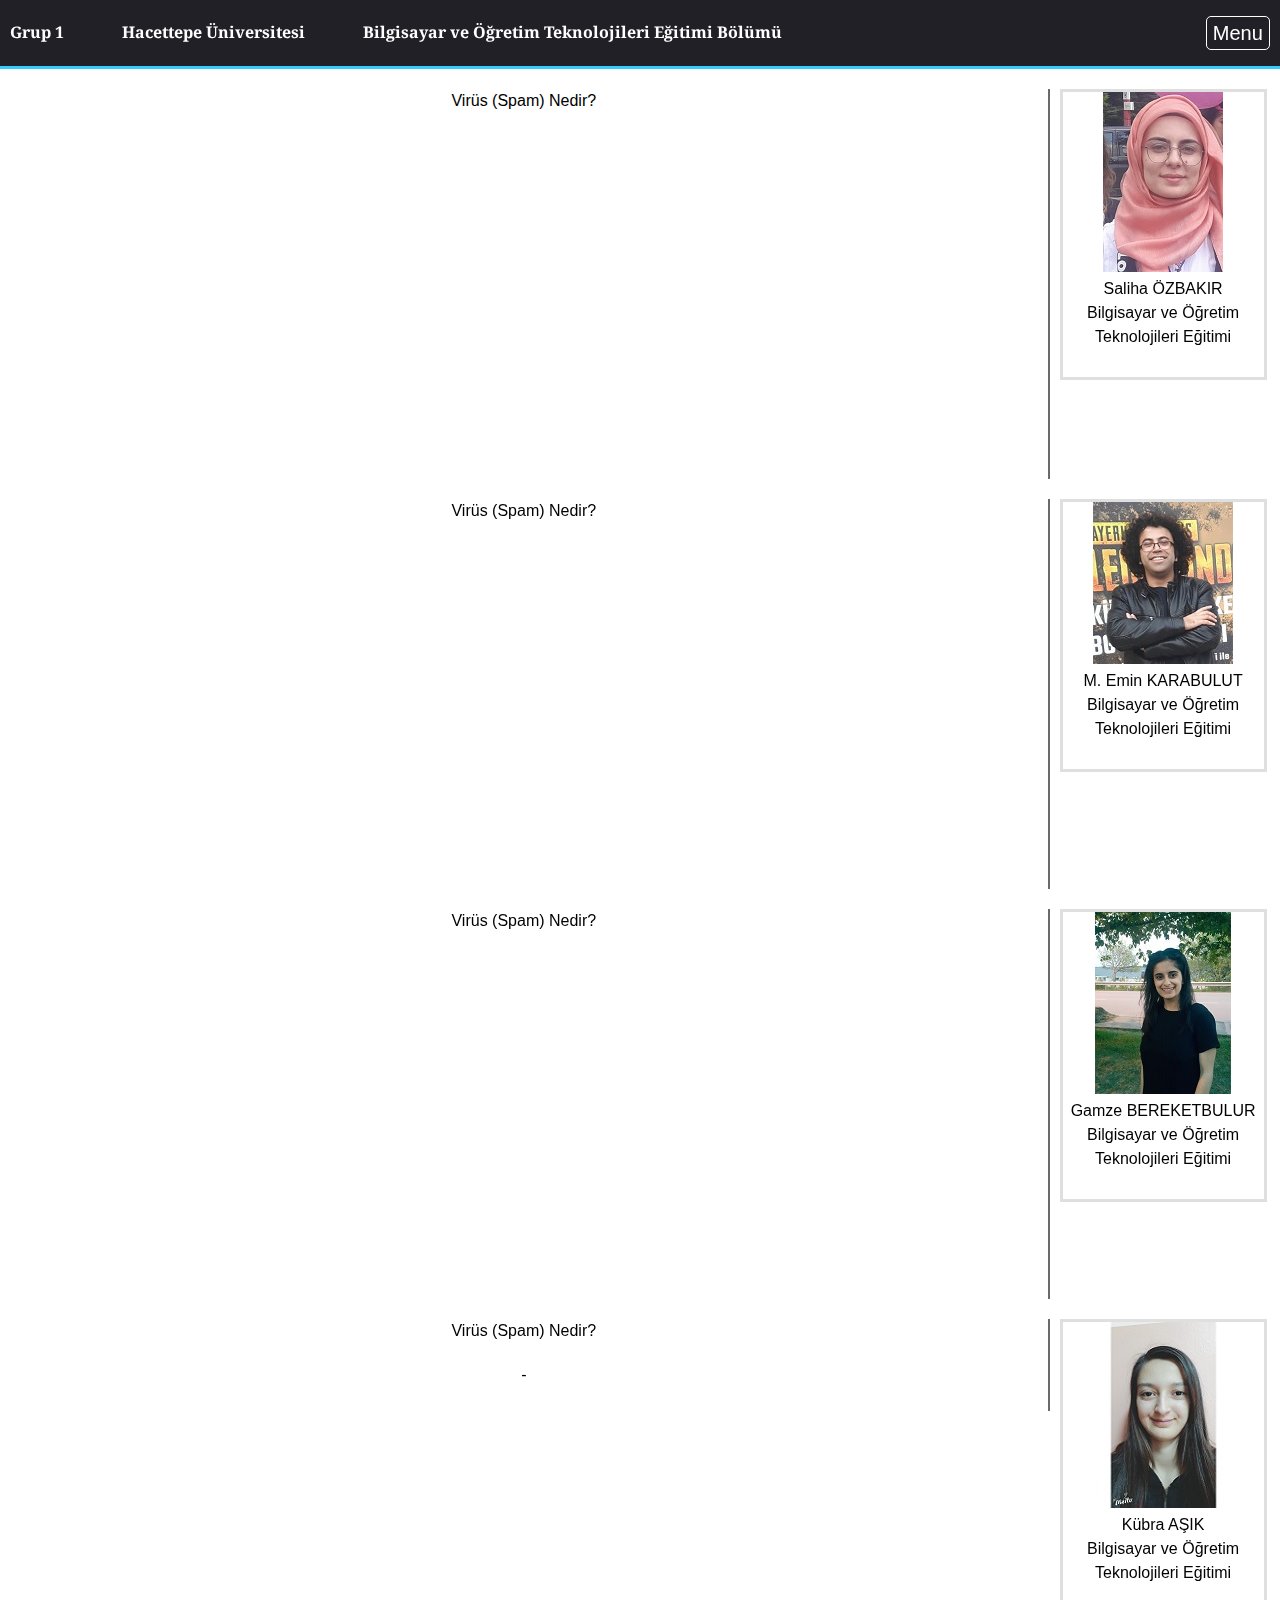
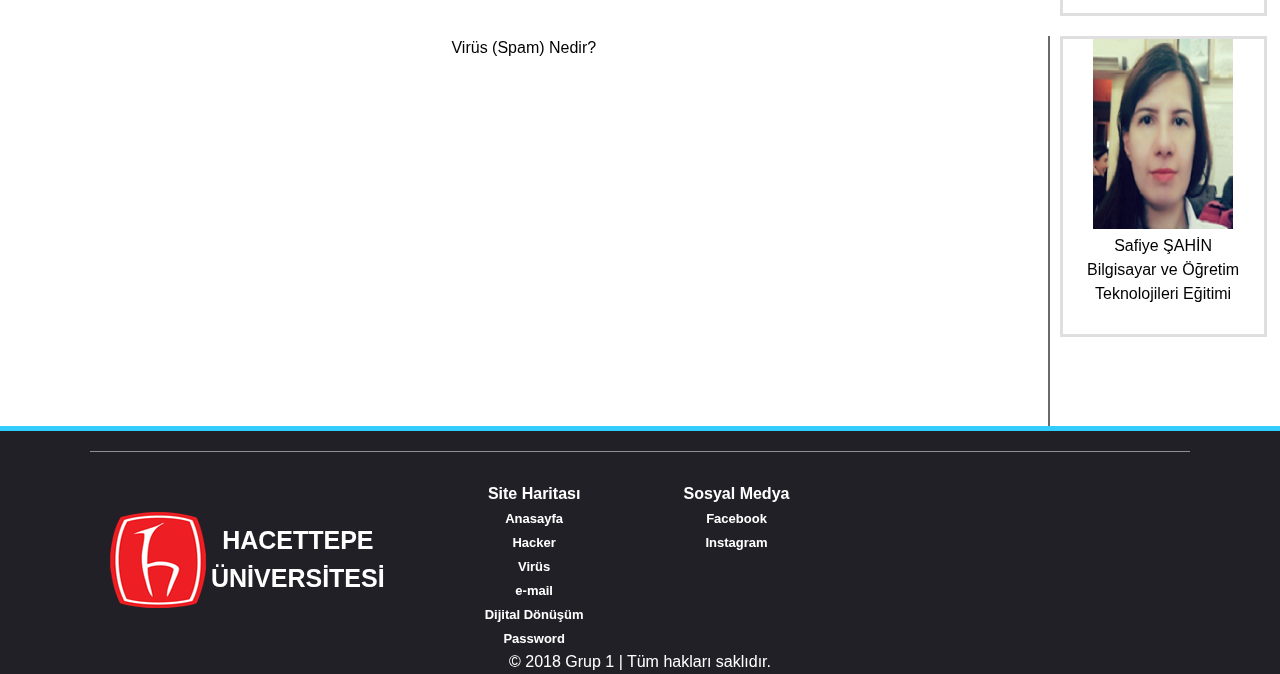
<file: grup1/html/spam.html>
<!DOCTYPE html>
<html lang="tr-TR">

<head><meta http-equiv="Content-Type" content="text/html; charset=UTF-8">

    <title>Grup 1</title>
    <meta name="description" content="icerik">
    <meta name="keyword" content="Web Terminolojileri">
    <meta name="author" content="grup1.me">
    <meta name="viewport" content="width=device-width, initial-scale=1.0, maximum-scale=1.0, user-scalable=no">
    <link rel="stylesheet" href="../assets/css/bootstrap.css">
    <link rel="stylesheet" href="../assets/css/style.css">
	<link href="https://fonts.googleapis.com/css?family=Noto+Serif" rel="stylesheet">
</head>
<body>

<nav class="nav">
      <div class="row menurow">
        <div class="col-xl-11">
          <div class="yazi pb-2"><strong style="font-family: 'Noto Serif', serif;">Grup 1</strong></div>
          <div class="yazi pl-5" ><strong style="font-family: 'Noto Serif', serif;">Hacettepe Üniversitesi</strong></div>
          <div class="yazi pl-5"><strong style="font-family: 'Noto Serif', serif;">Bilgisayar ve Öğretim Teknolojileri Eğitimi Bölümü</strong></div> 
        </div>
        <div class="col-xl-1 btndiv pt-3 pr-5 pb-3"> 
           <ul style="list-style: none;">
			   
                <li><button class="btn acilanmenu-btn">
					
					<span class="glyphicon glyphicon-th-list">Menu</span></button></li>
            </ul>
        </div>
      </div>    
    
    <div class="acilan-menu" style="display: none;">
        <ul>
			
            <li>
                <h2><center>Web Terminolojileri</center> </h2>
				<center>
					<a href="../index.html">Anasayfa</a>
					<a href="hacker.html">Hacker</a>
					<a href="spam.html">Virüs (Spam)</a>
					<a href="e-mail.html">e-mail</a>
					<a href="digital.html">Dijital Dönüşüm</a>
					<a href="password.html">Password (Şifre)</a>
				</center>

            </li>
			<hr>
          
        </ul>
    </div>
</nav>
	<div class="content">
		<div class="icerik">
		<div class="konubas">
			<center>Virüs (Spam) Nedir?</center>
		<div class="video"><center>
			<iframe width="560" height="315" src="https://www.youtube.com/embed/H04vexXbd-s" frameborder="0" allow="autoplay; encrypted-media" allowfullscreen></iframe>
		</center>
			<br>
			
		</div>
		</div>
		
		</div>
		
			<div class="iceriksag">
				<div class="resim"><center><img src="../images/so.jpg"></center>
					<div class="resimblg">
							<center>Saliha ÖZBAKIR<br>
								Bilgisayar ve Öğretim Teknolojileri Eğitimi</center>
		
					</div>
				</div>
			</div>
		
		</div>

		<div class="content">
		<div class="icerik">
		<div class="konubas">
			<center>Virüs (Spam) Nedir?</center>
		<div class="video"><center>
			<iframe width="560" height="315" src="https://www.youtube.com/embed/8t8-v8oq0vA" frameborder="0" allow="autoplay; encrypted-media" allowfullscreen></iframe>
		</center>
			<br>
			
		</div>
		</div>
		
		</div>
		
			<div class="iceriksag">
				<div class="resim"><center><img src="../images/mek.jpg"></center>
					<div class="resimblg">
							<center>M. Emin KARABULUT<br>
								Bilgisayar ve Öğretim Teknolojileri Eğitimi</center>
		
					</div>
				</div>
			</div>
		
		</div>

		<div class="content">
		<div class="icerik">
		<div class="konubas">
			<center>Virüs (Spam) Nedir?</center>
		<div class="video"><center>
			<iframe width="560" height="315" src="https://www.youtube.com/embed/UFL1xtopoag" frameborder="0" allow="autoplay; encrypted-media" allowfullscreen></iframe>
		</center>
			<br>
			
		</div>
		</div>
		
		</div>
		
			<div class="iceriksag">
				<div class="resim"><center><img src="../images/gb.jpg"></center>
					<div class="resimblg">
							<center>Gamze BEREKETBULUR<br>
								Bilgisayar ve Öğretim Teknolojileri Eğitimi</center>
		
					</div>
				</div>
			</div>
		
		</div>
		<div class="content">
		<div class="icerik">
		<div class="konubas">
			<center>Virüs (Spam) Nedir?</center>
		<div class="video"><center>
			-
		</center>
			<br>
			
		</div>
		</div>
		
		</div>
		
			<div class="iceriksag">
				<div class="resim"><center><img src="../images/ka.jpg"></center>
					<div class="resimblg">
							<center>Kübra AŞIK<br>
								Bilgisayar ve Öğretim Teknolojileri Eğitimi</center>
		
					</div>
				</div>
			</div>
		
		</div>
		<div class="content">
		<div class="icerik">
		<div class="konubas">
			<center>Virüs (Spam) Nedir?</center>
		<div class="video"><center>
			<iframe width="560" height="315" src="https://www.youtube.com/embed/e2ucdMfYG3U" frameborder="0" allow="autoplay; encrypted-media" allowfullscreen></iframe>
		</center>
			<br>
			
		</div>
		</div>
		
		</div>
		
			<div class="iceriksag">
				<div class="resim"><center><img src="../images/ss.jpg"></center>
					<div class="resimblg">
							<center>Safiye ŞAHİN<br>
								Bilgisayar ve Öğretim Teknolojileri Eğitimi</center>
		
					</div>
				</div>
			</div>
		
		</div>

	<div id="morgecis"></div>
<footer>
 	 <center>
	 	 <div class="footertasarim">
			 <div class="footerlogo"><img src="../images/hacettepe.png"></div>
			 <div class="hüyazi">HACETTEPE <br>ÜNİVERSİTESİ</div>
			 <div class="siteharitasi">Site Haritası<br>
				 <font size="-1">
					<a href="../index.html" class="yazi-link">Anasayfa</a><br>
					<a href="hacker.html" class="yazi-link">Hacker</a><br>
					<a href="spam.html" class="yazi-link">Virüs</a><br>
					<a href="e-mail.html" class="yazi-link">e-mail</a><br>
					<a href="digital.html" class="yazi-link">Dijital Dönüşüm</a><br>
					<a href="password.html" class="yazi-link">Password</a><br>
					
				 </font>
			 </div>
			 <div class="sosyalmedya">Sosyal Medya<br>
				 <font size="-1">
				 	  <a href="https://www.facebook.com/HacettepeUniversitesiKurumsal" target=new class="yazi-link">Facebook</a><br>
					 <a href="http://instagram.com/hacettepe_university" target=new class="yazi-link">Instagram</a><br>
				 </font>
			 </div>
			 
		 </div>
		 <div class="telif">
		 © 2018 Grup 1 | Tüm hakları saklıdır.
		 </div>
	</center>
</footer>
<script src="../assets/js/jquery.js"></script>
<script src="../assets/js/bootstrap.min.js"></script>
<script src="../assets/js/main.js"></script>
</body>

</html>
</file>
<file: grup1/assets/css/style.css>
hr{
    width:90%;
    border:1px dashed #F5F2F2;
}
body{
    color: white;
	background-color:white;
	
}

footer {
    background: #202026;
    min-height: 200px;
	width: 100%;
	float: left;
	
    
}
.nav {
	background-color: #202026;
	border-bottom-width: 3px;
	border-bottom-style: solid;
	border-bottom-color: #3CF;	
}
.acilanmenu-btn {
    border-radius:5px;
    float: left;
    background: #202026;
    border:1px solid white;
    color: white;
    font-size: 20px;
	margin-left: 140px;

	
	

	
}
.acilanmenu-btn:focus {
    background: black;
    border:1px solid white;
    color: white;
    font-size: 20px;  
}
.acilan-menu {
    height: auto;
    width: 100%;
    background: #3CF;
	
 
}
.acilan-menu ul {
    list-style: none;
}
.acilan-menu ul li {
    padding-bottom: 10px;
}
.acilan-menu ul li h2 {
    color: white;
    padding-top: 20px;
}
.acilan-menu ul li a {
    text-decoration: none;
    color: white;
    font-size: 15px;
	margin-right: 20px;
    
}

.yazi{
    margin-left:10px;
    float: left;
    padding-top:20px;
    font-family:Cursive;
}
#morgecis
{
	height: 5px;
    width: 100%;
    background: #3CF;
	float: left;
}
.icerik
{
	height: auto;
	width: 82%;
	float: left;
	border-right: 2px solid  #6A6A6A;
	color: black;
	font-family: 'Open Sans', sans-serif;
}
.iceriksag
{
	height: auto;
	width: auto;
	float: left;
	border: 3px solid #DFDFDF;
	margin-left: 10px;
}

.content
{
	height: auto;
	width: 100%;
	float: left;
	margin-top: 20px;
}
.resim
{
float: left;
}
.resimblg
{
	height: 100px;
	width: 201px;
	float: left;
	margin-top: 5px;
	font-family: 'Open Sans', sans-serif;
	color: black;
}
.footertasarim
{
	min-height: 160px;
	width: 1100px;
	margin-top: 20px;
	border-top: 1px solid #8F8F8F;
}
.footerlogo
{
	float: left;
	margin-top: 60px;
	margin-left: 20px;
}
.siteharitasi
{
	float: left;
	margin-left: 100px;
	margin-top: 30px;
	font-weight: bold;
}
.sosyalmedya
{
	float: left;
	margin-left: 100px;
	margin-top: 30px;
	font-weight: bold;
}
.hüyazi
{
	float: left;
	margin-top: 70px;
	font-size: 25px;
	font-weight: bold;
	margin-left: 5px;
}
a.yazi-link
{
	color: white;
}
.telif
{
	background: #202026;
    height: auto;
	width: 100%;
	float: left;
}
.konubas
{
 	height: auto;
	width: auto;
		
}
.video
{
	height: auto;
	width: auto;
	margin-top: 20px;
}
</file>
